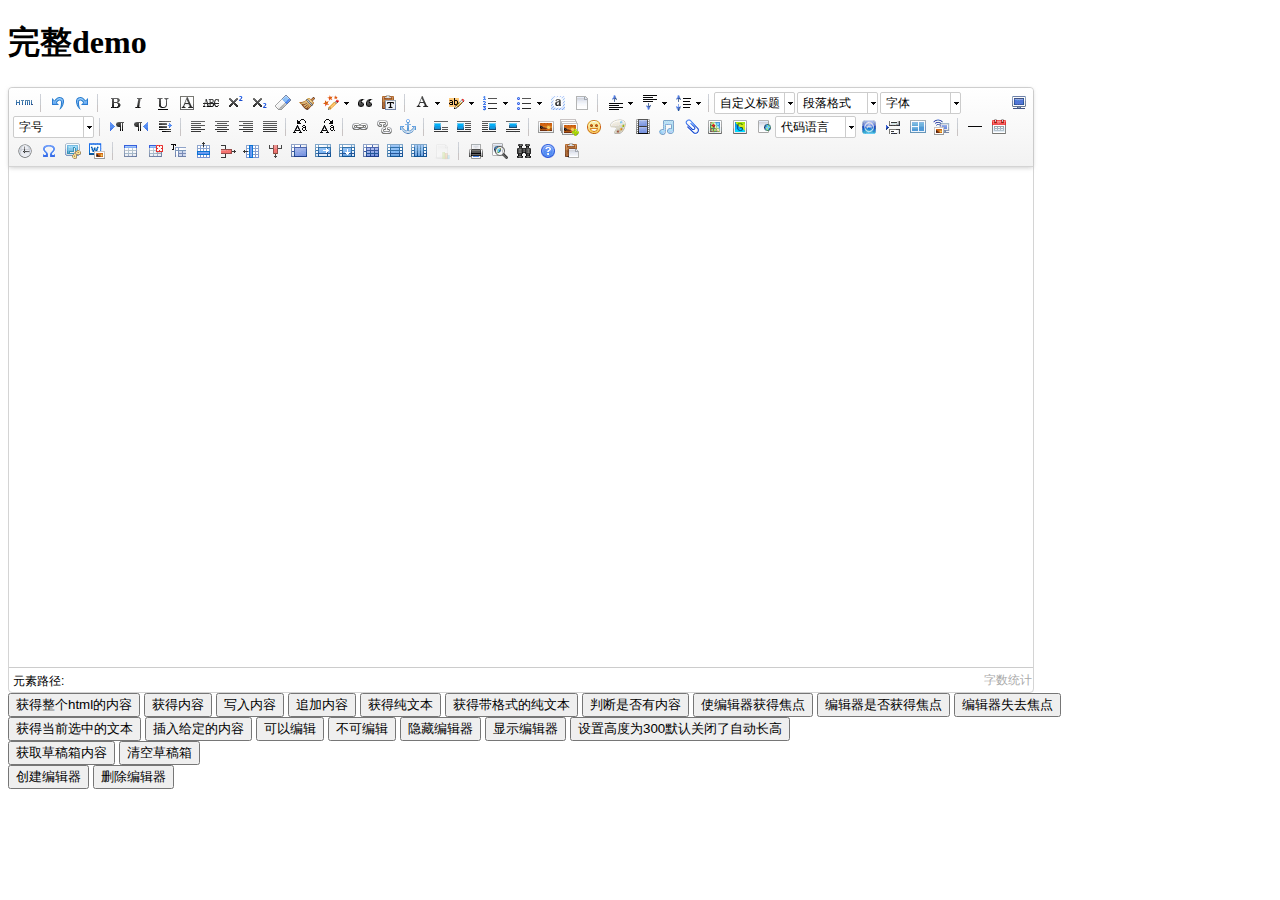
<file: extapps/DjangoUeditor/static/ueditor/index.html>
<!DOCTYPE HTML PUBLIC "-//W3C//DTD HTML 4.01 Transitional//EN"
        "http://www.w3.org/TR/html4/loose.dtd">
<html>
<head>
    <title>完整demo</title>
    <meta http-equiv="Content-Type" content="text/html;charset=utf-8"/>
    <script type="text/javascript" charset="utf-8" src="ueditor.config.js"></script>
    <script type="text/javascript" charset="utf-8" src="ueditor.all.min.js"> </script>
    <!--建议手动加在语言，避免在ie下有时因为加载语言失败导致编辑器加载失败-->
    <!--这里加载的语言文件会覆盖你在配置项目里添加的语言类型，比如你在配置项目里配置的是英文，这里加载的中文，那最后就是中文-->
    <script type="text/javascript" charset="utf-8" src="lang/zh-cn/zh-cn.js"></script>

    <style type="text/css">
        div{
            width:100%;
        }
    </style>
</head>
<body>
<div>
    <h1>完整demo</h1>
    <script id="editor" type="text/plain" style="width:1024px;height:500px;"></script>
</div>
<div id="btns">
    <div>
        <button onclick="getAllHtml()">获得整个html的内容</button>
        <button onclick="getContent()">获得内容</button>
        <button onclick="setContent()">写入内容</button>
        <button onclick="setContent(true)">追加内容</button>
        <button onclick="getContentTxt()">获得纯文本</button>
        <button onclick="getPlainTxt()">获得带格式的纯文本</button>
        <button onclick="hasContent()">判断是否有内容</button>
        <button onclick="setFocus()">使编辑器获得焦点</button>
        <button onmousedown="isFocus(event)">编辑器是否获得焦点</button>
        <button onmousedown="setblur(event)" >编辑器失去焦点</button>

    </div>
    <div>
        <button onclick="getText()">获得当前选中的文本</button>
        <button onclick="insertHtml()">插入给定的内容</button>
        <button id="enable" onclick="setEnabled()">可以编辑</button>
        <button onclick="setDisabled()">不可编辑</button>
        <button onclick=" UE.getEditor('editor').setHide()">隐藏编辑器</button>
        <button onclick=" UE.getEditor('editor').setShow()">显示编辑器</button>
        <button onclick=" UE.getEditor('editor').setHeight(300)">设置高度为300默认关闭了自动长高</button>
    </div>

    <div>
        <button onclick="getLocalData()" >获取草稿箱内容</button>
        <button onclick="clearLocalData()" >清空草稿箱</button>
    </div>

</div>
<div>
    <button onclick="createEditor()">
    创建编辑器</button>
    <button onclick="deleteEditor()">
    删除编辑器</button>
</div>

<script type="text/javascript">

    //实例化编辑器
    //建议使用工厂方法getEditor创建和引用编辑器实例，如果在某个闭包下引用该编辑器，直接调用UE.getEditor('editor')就能拿到相关的实例
    var ue = UE.getEditor('editor');


    function isFocus(e){
        alert(UE.getEditor('editor').isFocus());
        UE.dom.domUtils.preventDefault(e)
    }
    function setblur(e){
        UE.getEditor('editor').blur();
        UE.dom.domUtils.preventDefault(e)
    }
    function insertHtml() {
        var value = prompt('插入html代码', '');
        UE.getEditor('editor').execCommand('insertHtml', value)
    }
    function createEditor() {
        enableBtn();
        UE.getEditor('editor');
    }
    function getAllHtml() {
        alert(UE.getEditor('editor').getAllHtml())
    }
    function getContent() {
        var arr = [];
        arr.push("使用editor.getContent()方法可以获得编辑器的内容");
        arr.push("内容为：");
        arr.push(UE.getEditor('editor').getContent());
        alert(arr.join("\n"));
    }
    function getPlainTxt() {
        var arr = [];
        arr.push("使用editor.getPlainTxt()方法可以获得编辑器的带格式的纯文本内容");
        arr.push("内容为：");
        arr.push(UE.getEditor('editor').getPlainTxt());
        alert(arr.join('\n'))
    }
    function setContent(isAppendTo) {
        var arr = [];
        arr.push("使用editor.setContent('欢迎使用ueditor')方法可以设置编辑器的内容");
        UE.getEditor('editor').setContent('欢迎使用ueditor', isAppendTo);
        alert(arr.join("\n"));
    }
    function setDisabled() {
        UE.getEditor('editor').setDisabled('fullscreen');
        disableBtn("enable");
    }

    function setEnabled() {
        UE.getEditor('editor').setEnabled();
        enableBtn();
    }

    function getText() {
        //当你点击按钮时编辑区域已经失去了焦点，如果直接用getText将不会得到内容，所以要在选回来，然后取得内容
        var range = UE.getEditor('editor').selection.getRange();
        range.select();
        var txt = UE.getEditor('editor').selection.getText();
        alert(txt)
    }

    function getContentTxt() {
        var arr = [];
        arr.push("使用editor.getContentTxt()方法可以获得编辑器的纯文本内容");
        arr.push("编辑器的纯文本内容为：");
        arr.push(UE.getEditor('editor').getContentTxt());
        alert(arr.join("\n"));
    }
    function hasContent() {
        var arr = [];
        arr.push("使用editor.hasContents()方法判断编辑器里是否有内容");
        arr.push("判断结果为：");
        arr.push(UE.getEditor('editor').hasContents());
        alert(arr.join("\n"));
    }
    function setFocus() {
        UE.getEditor('editor').focus();
    }
    function deleteEditor() {
        disableBtn();
        UE.getEditor('editor').destroy();
    }
    function disableBtn(str) {
        var div = document.getElementById('btns');
        var btns = UE.dom.domUtils.getElementsByTagName(div, "button");
        for (var i = 0, btn; btn = btns[i++];) {
            if (btn.id == str) {
                UE.dom.domUtils.removeAttributes(btn, ["disabled"]);
            } else {
                btn.setAttribute("disabled", "true");
            }
        }
    }
    function enableBtn() {
        var div = document.getElementById('btns');
        var btns = UE.dom.domUtils.getElementsByTagName(div, "button");
        for (var i = 0, btn; btn = btns[i++];) {
            UE.dom.domUtils.removeAttributes(btn, ["disabled"]);
        }
    }

    function getLocalData () {
        alert(UE.getEditor('editor').execCommand( "getlocaldata" ));
    }

    function clearLocalData () {
        UE.getEditor('editor').execCommand( "clearlocaldata" );
        alert("已清空草稿箱")
    }
</script>
</body>
</html>
</file>
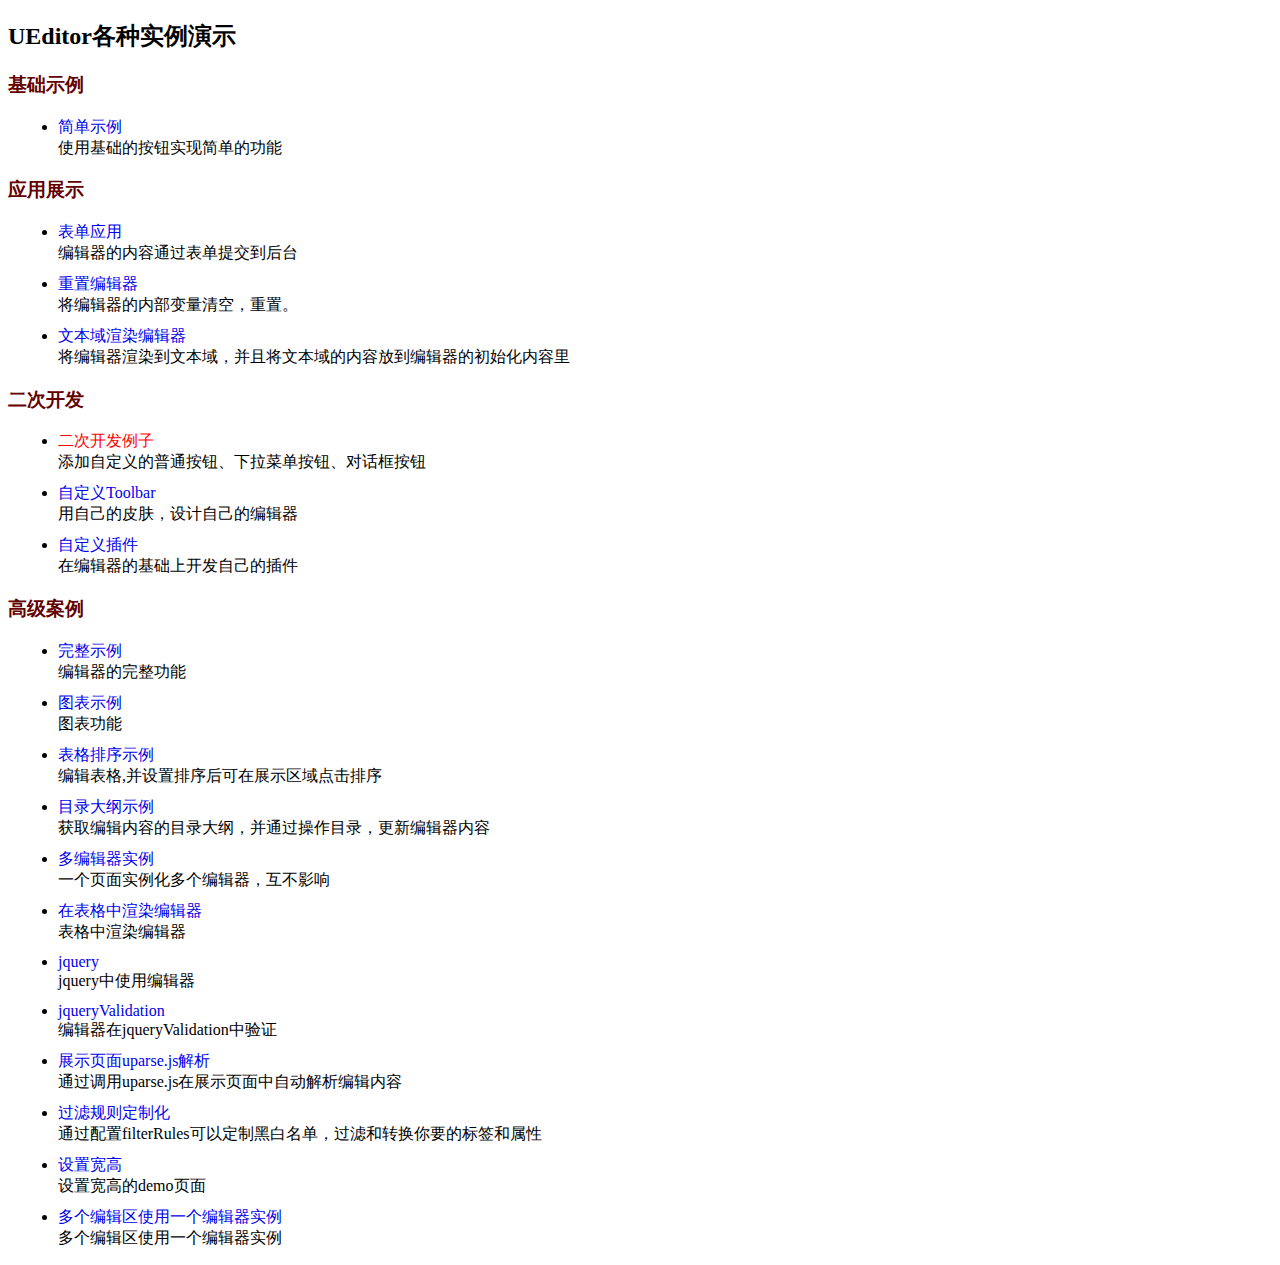
<file: extapps/DjangoUeditor/static/ueditor/_examples/index.html>
<!DOCTYPE HTML>
<html>
<head>
    <meta http-equiv="Content-Type" content="text/html; charset=utf-8" />
    <title></title>
    <style type="text/css">
        h3{
            color:#630000;
        }
        ul li{
            margin: 10px;
        }
        a:link,a:active,a:visited{
            color: #0000EE;
        }
        a{
            text-decoration: none;
        }
    </style>
</head>
<body>
<h2>UEditor各种实例演示</h2>
<h3>基础示例</h3>
<ul>
    <li>
        <a href="simpleDemo.html" target="_self">简单示例</a><br/>
        使用基础的按钮实现简单的功能
    </li>
</ul>
<h3>应用展示</h3>
<ul>
    <li>
        <a href="submitFormDemo.html" target="_self">表单应用</a><br/>
        编辑器的内容通过表单提交到后台
    </li>
    <li>
        <a href="resetDemo.html" target="_self">重置编辑器</a><br/>
        将编辑器的内部变量清空，重置。
    </li>
    <li>
        <a href="textareaDemo.html" target="_self">文本域渲染编辑器</a><br/>
        将编辑器渲染到文本域，并且将文本域的内容放到编辑器的初始化内容里
    </li>
</ul>
<h3>二次开发</h3>
<ul>
    <li>
        <a style="color:red;" href="customizeToolbarUIDemo.html" target="_self">二次开发例子</a><br/>
        添加自定义的普通按钮、下拉菜单按钮、对话框按钮
    </li>
    <li>
        <a href="customToolbarDemo.html" target="_self">自定义Toolbar</a><br/>
        用自己的皮肤，设计自己的编辑器
    </li>
    <li>
        <a href="customPluginDemo.html" target="_self">自定义插件</a><br/>
        在编辑器的基础上开发自己的插件
    </li>
</ul>
<h3>高级案例</h3>
<ul>
    <li>
        <a href="completeDemo.html" target="_self">完整示例</a><br/>
        编辑器的完整功能
    </li>
    <li>
        <a href="charts.html" target="_self"  >图表示例</a><br/>
        图表功能
    </li>
    <li>
        <a href="sortableDemo.html" target="_self" >表格排序示例</a><br/>
        编辑表格,并设置排序后可在展示区域点击排序
    </li>
    <li>
        <a href="sectionDemo.html" target="_self" >目录大纲示例</a><br/>
        获取编辑内容的目录大纲，并通过操作目录，更新编辑器内容
    </li>
    <li>
        <a href="multiDemo.html" target="_self">多编辑器实例</a><br/>
        一个页面实例化多个编辑器，互不影响
    </li>
    <li>
        <a href="renderInTable.html" target="_self">在表格中渲染编辑器</a><br/>
        表格中渲染编辑器
    </li>
    <li>
        <a href="jqueryCompleteDemo.html" target="_self">jquery</a><br/>
        jquery中使用编辑器
    </li>
    <li>
        <a href="jqueryValidation.html" target="_self">jqueryValidation</a><br/>
        编辑器在jqueryValidation中验证
    </li>
    <li>
        <a href="uparsedemo.html" target="_self">展示页面uparse.js解析</a><br/>
        通过调用uparse.js在展示页面中自动解析编辑内容
    </li>
    <li>
        <a href="filterRuleDemo.html" target="_self">过滤规则定制化</a><br/>
        通过配置filterRules可以定制黑白名单，过滤和转换你要的标签和属性
    </li>
    <li>
        <a href="setWidthHeightDemo.html" target="_self">设置宽高</a><br/>
        设置宽高的demo页面
    </li>
    <li>
        <a href="multiEditorWithOneInstance.html" target="_self">多个编辑区使用一个编辑器实例</a><br/>
        多个编辑区使用一个编辑器实例
    </li>
</ul>
<script type="text/javascript">
    var href = location.href;
    if(href.indexOf("http") != 0 ){
        alert("您当前尚未将UEditor部署到服务器环境，部分浏览器下所有弹出框功能的使用会受到限制！");
    }
</script>
</body>
</html>
</file>
